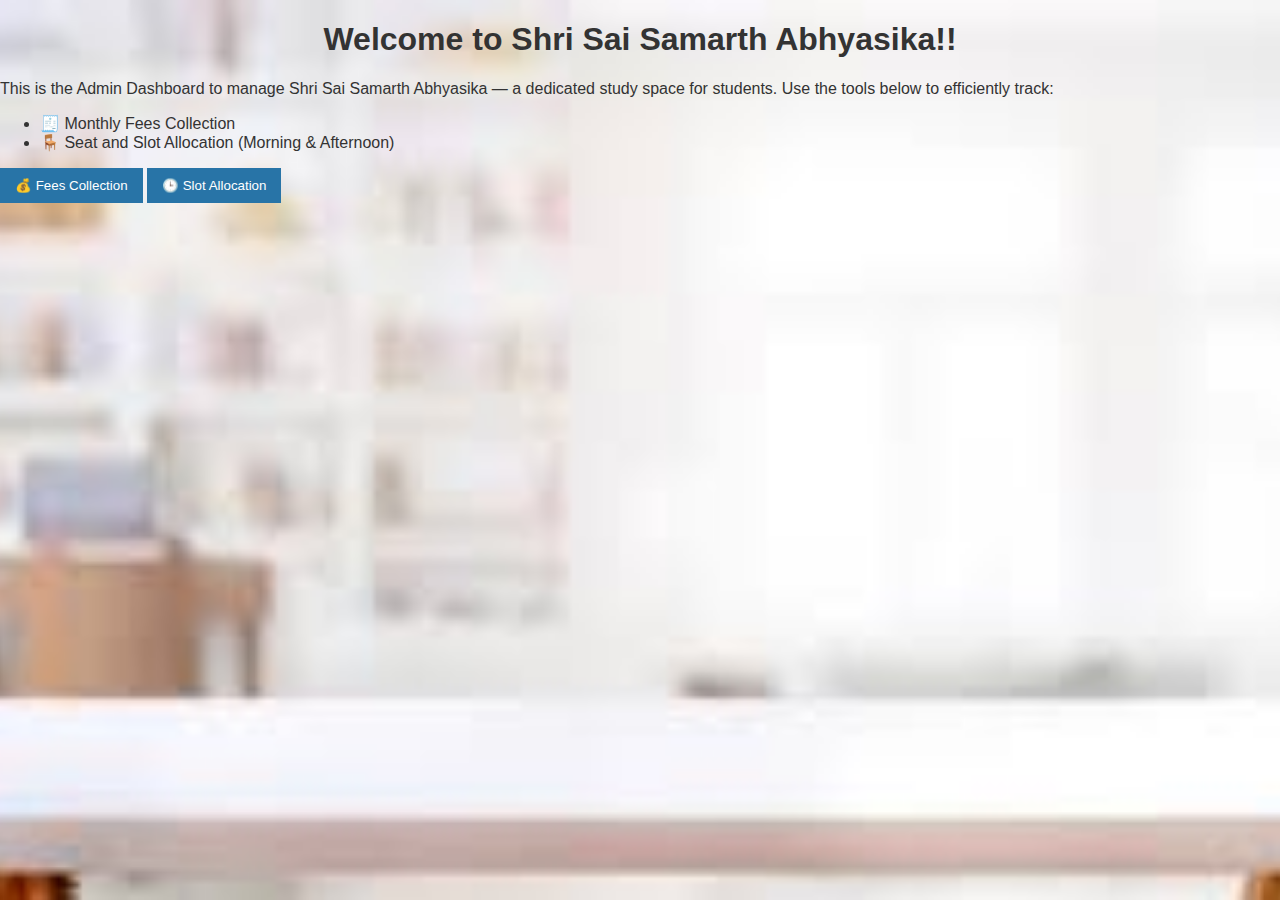
<file: index.html>
<!DOCTYPE html>
<html>
<head>
  <title>Dashboard</title>
  <link rel="stylesheet" href="style.css" />
</head>
<body>
  
  <div class="dashboard-container">
    <h1>Welcome to Shri Sai Samarth Abhyasika!!</h1>

    <div class="admin-info">
      <p>This is the Admin Dashboard to manage Shri Sai Samarth Abhyasika — a dedicated study space for students. Use the tools below to efficiently track:</p>
      <ul>
        <li>🧾 Monthly Fees Collection</li>
        <li>🪑 Seat and Slot Allocation (Morning & Afternoon)</li>
      </ul>
     
    <div class="dashboard-buttons">
      <button onclick="location.href='fees.html'">💰 Fees Collection</button>
      <button onclick="location.href='slots.html'">🕒 Slot Allocation</button>
    </div>
  </div>
</body>
</html>
</file>
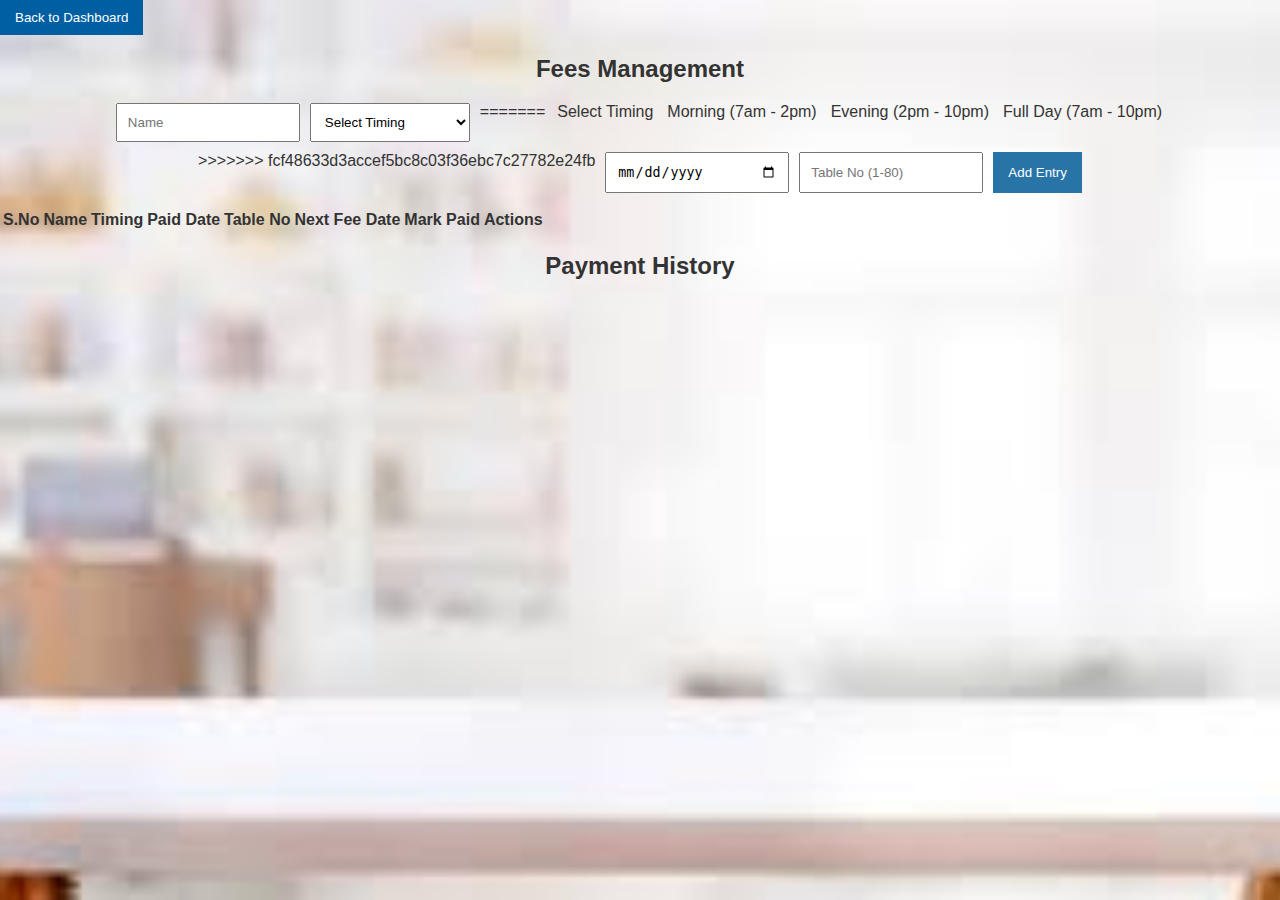
<file: fees.html>
<!DOCTYPE html>
<html>
<head>
  <meta charset="utf-8" />
  <title>Fees Collection</title>
  <link rel="stylesheet" href="style.css" />
</head>
<body>
  <button onclick="location.href='index.html'">Back to Dashboard</button>
  
  <h2>Fees Management</h2>

  <form id="feesForm">
    <input type="text" placeholder="Name" id="name" required />
    <select id="timing" required>
<<<<<<< HEAD
  <option value="">Select Timing</option>
  <option value="morning">Morning (7am - 2pm)</option>
  <option value="afternoon">Afternoon (2pm - 10pm)</option>
  <option value="full">Full Day (7am - 10pm)</option>
</select>

=======
      <option value="">Select Timing</option>
      <option value="morning">Morning (7am - 2pm)</option>
      <option value="evening">Evening (2pm - 10pm)</option>
      <option value="full">Full Day (7am - 10pm)</option>
    </select>
>>>>>>> fcf48633d3accef5bc8c03f36ebc7c27782e24fb
    <input type="date" id="paidDate" required />
    <input type="number" id="tableNo" min="1" max="80" placeholder="Table No (1-80)" required />
    <button type="submit">Add Entry</button>
  </form>

  <table id="feesTable">
    <thead>
      <tr>
        <th>S.No</th>
        <th>Name</th>
        <th>Timing</th>
        <th>Paid Date</th>
        <th>Table No</th>
        <th>Next Fee Date</th>
        <th>Mark Paid</th>
        <th>Actions</th>
      </tr>
    </thead>
    <tbody></tbody>
  </table>

  <h2>Payment History</h2>
  <div id="historyContainer"></div>

  <script src="script.js"></script>
</body>
</html>
</file>
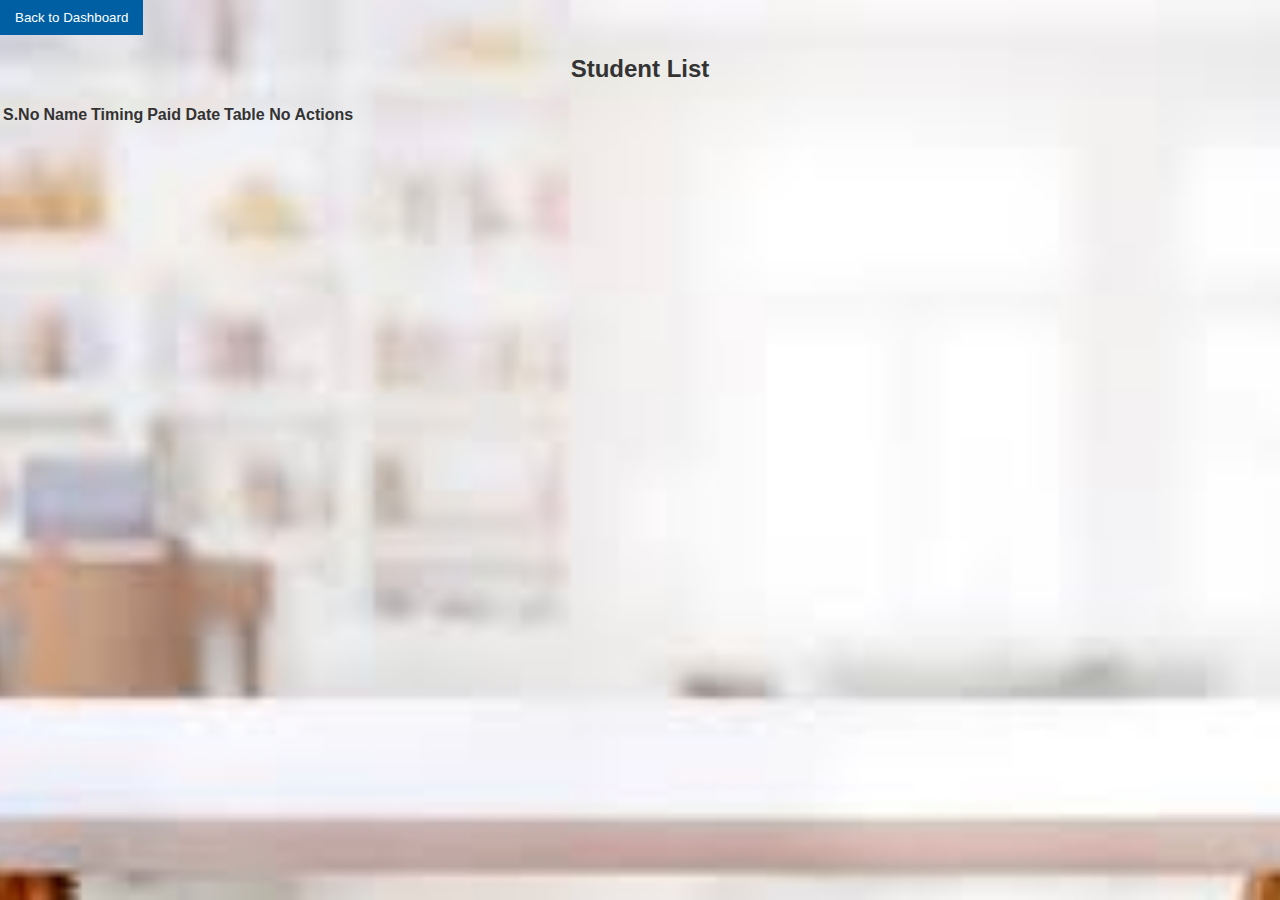
<file: list.html>
<!DOCTYPE html>
<html lang="en">
<head>
  <meta charset="UTF-8" />
  <meta name="viewport" content="width=device-width, initial-scale=1.0"/>
  <title>Student List</title>
  <link rel="stylesheet" href="style.css" />
</head>
<body>
  <button onclick="location.href='index.html'">Back to Dashboard</button>
  
  <h2>Student List</h2>

  <table>
    <thead>
      <tr>
        <th>S.No</th>
        <th>Name</th>
        <th>Timing</th>
        <th>Paid Date</th>
        <th>Table No</th>
        <th>Actions</th>
      </tr>
    </thead>
    <tbody id="studentTableBody"></tbody>
  </table>

  <script>
    function getFeesData() {
      return JSON.parse(localStorage.getItem('feesData')) || [];
    }

    function saveFeesData(data) {
      localStorage.setItem('feesData', JSON.stringify(data));
    }

    function displayStudents() {
      const data = getFeesData();
      const tbody = document.getElementById('studentTableBody');
      tbody.innerHTML = '';
      data.forEach((s, i) => {
        const tr = document.createElement('tr');
        tr.innerHTML = `
          <td>${i+1}</td>
          <td>${s.name}</td>
          <td>${s.timing}</td>
          <td>${s.paidDate}</td>
          <td>${s.tableNo}</td>
          <td>
            <button onclick="removeStudent(${i})" class="remove-btn">Remove</button>
          </td>
        `;
        tbody.appendChild(tr);
      });
    }

    function removeStudent(index) {
      // remove from feesData and free up seats in slots
      const data = getFeesData();
      const student = data[index];
      if (!student) return;
      // free slots
      const slots = JSON.parse(localStorage.getItem('slots')) || { morning: Array(80).fill(null), afternoon: Array(80).fill(null) };
      if (student.timing === 'morning') {
        slots.morning[student.tableNo - 1] = null;
      } else if (student.timing === 'evening') {
        slots.afternoon[student.tableNo - 1] = null;
      } else if (student.timing === 'full') {
        slots.morning[student.tableNo - 1] = null;
        slots.afternoon[student.tableNo - 1] = null;
      }
      localStorage.setItem('slots', JSON.stringify(slots));

      data.splice(index,1);
      saveFeesData(data);
      displayStudents();
      // if on slots page, it will re-render on its own when opened
    }

    displayStudents();
  </script>
</body>
</html>
</file>
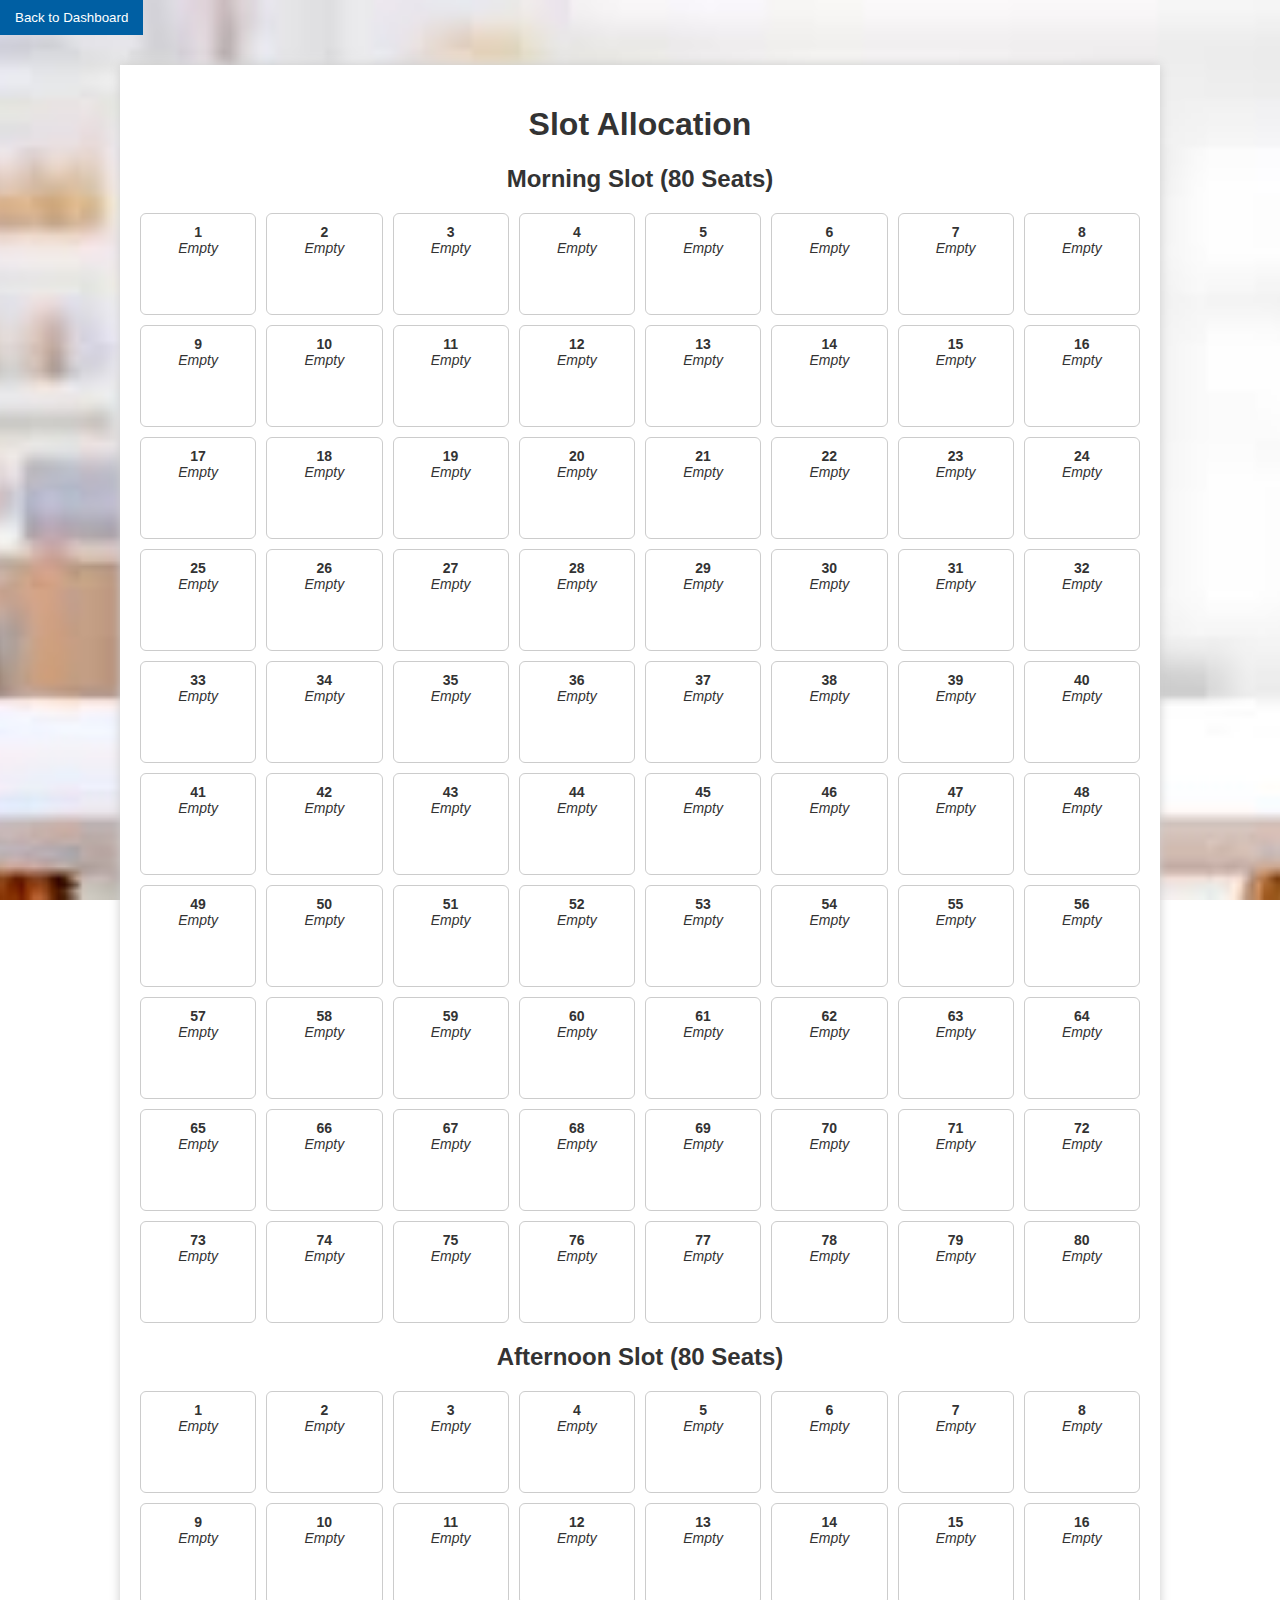
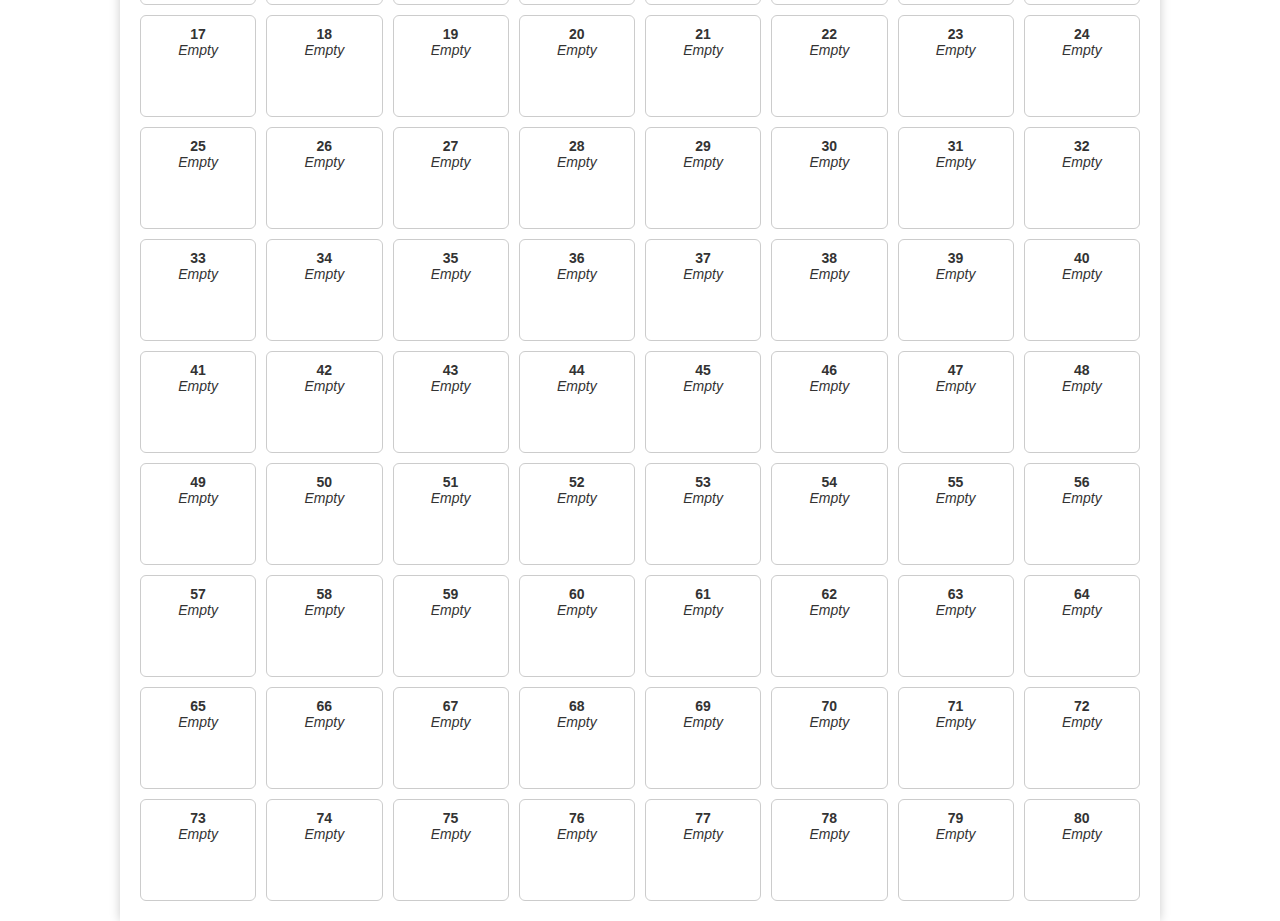
<file: slots.html>
<!DOCTYPE html>
<html>
<head>
  <meta charset="utf-8" />
  <title>Slot Allocation</title>
  <link rel="stylesheet" href="style.css" />
</head>
<body>
  <button onclick="location.href='index.html'">Back to Dashboard</button>
  
  <div class="container">
    <h1>Slot Allocation</h1>

    <div class="slot-section">
      <h2>Morning Slot (80 Seats)</h2>
      <!-- Removed manual assign form -->
      <div id="morningTable" class="seat-grid"></div>
    </div>

    <div class="slot-section">
      <h2>Afternoon Slot (80 Seats)</h2>
      <!-- Removed manual assign form -->
      <div id="afternoonTable" class="seat-grid"></div>
    </div>

  </div>

  <script src="script.js"></script>
</body>
</html>
</file>
<file: style.css>
body {
  font-family: Arial, sans-serif;
  background: #f4f4f4;
  margin: 0;
  padding: 0;
}
body {
  font-family: Arial, sans-serif;
  background: url('study.jfif') no-repeat center center fixed;
  background-size: cover; /* Makes the image cover the entire page */
  margin: 0;
  padding: 0;
  color: #333; /* Optional: text color to contrast the background */
}

.container {
  width: 90%;
  max-width: 1000px;
  margin: auto;
  padding: 20px;
  background: white;
  box-shadow: 0 0 10px #ccc;
  margin-top: 30px;
}

h1, h2 {
  text-align: center;
  color: #333;
}

form {
  display: flex;
  flex-wrap: wrap;
  justify-content: center;
  gap: 10px;
  margin-bottom: 15px;
<<<<<<< HEAD
  
=======
>>>>>>> fcf48633d3accef5bc8c03f36ebc7c27782e24fb
}

input[type="text"],
input[type="number"],
select,
input[type="date"] {
  padding: 10px;
  width: 160px;
}

button {
  padding: 10px 15px;
  background: #2874a7;
  color: white;
  border: none;
  cursor: pointer;
}

button:hover {
  background: #005fa3;
}

.seat-grid {
  display: grid;
  grid-template-columns: repeat(8, 1fr);
  gap: 10px;
  margin-top: 15px;
}

.seat {
  padding: 10px;
  border: 1px solid #ccc;
  background: white;
  text-align: center;
  border-radius: 6px;
  min-height: 80px;
  font-size: 14px;
}

/* occupied baseline */
.seat.occupied {
  color: #fff;
}

/* COLOR SCHEME fixed:
   - Morning: Pink
   - Evening: Green
   - Full day: Blue
*/
.seat-morning {
  background: linear-gradient(180deg,#ffc0cb,#ff9fb8); /* Pink */
  border-color: #ff7aa2;
  color: #4b0033;
}
<<<<<<< HEAD
.seat-afternoon {
=======
.seat-evening {
>>>>>>> fcf48633d3accef5bc8c03f36ebc7c27782e24fb
  background: linear-gradient(180deg,#a8e6a1,#58d68d); /* Green */
  border-color: #28a745;
  color: #003314;
}
.seat-full {
  background: linear-gradient(180deg,#8ec3ff,#5aa8ff); /* Blue */
  border-color: #005fa3;
  color: #012b4a;
}

@media screen and (max-width: 600px) {
  .seat-grid {
    grid-template-columns: repeat(4, 1fr);
  }

  form {
    flex-direction: column;
    align-items: center;
  }
}

/* Table Styling for fees & list pages */
table {
  width: 100%;
  border-collapse: collapse;
  margin-top: 20px;
}

table th, table td {
  border: 1px solid #ccc;
  padding: 10px;
  text-align: center;
}

.red-text {
  color: red;
  font-weight: bold;
}

.alert {
  font-size: 13px;
  color: red;
}

.history-block {
  border: 1px solid #ccc;
  padding: 10px;
  margin-top: 15px;
  background: #fdfdfd;
  border-left: 4px solid #0077cc;
}

/* Dashboard bits (kept from your css) */
.dashboard-container {
  max-width: 900px;
  margin: auto;
  padding: 30px 20px;
  text-align: center;
}

.dashboard-buttons {
  display: flex;
  justify-content: center;
  flex-wrap: wrap;
  gap: 20px;
}
.dashboard-buttons button {
  background-color: #0077cc;
  color: white;
  padding: 14px 28px;
  font-size: 18px;
  border: none;
  border-radius: 8px;
}
.remove-btn { background:#dc3545; color:white; padding:6px 8px; border:none; border-radius:4px; }
<<<<<<< HEAD

/* White background for fees table */
#feesTable {
  background-color: white;
  border-collapse: collapse;
  width: 100%;
  box-shadow: 0 2px 6px rgba(0,0,0,0.1);
}

#feesTable th, #feesTable td {
  border: 1px solid #ddd;
  padding: 8px;
}

#feesTable th {
  background-color: #f4f4f4;
  text-align: left;
}

/* White background for dashboard container */
.dashboard-container {
  background-color: white;
  padding: 20px;
  border-radius: 12px;
  box-shadow: 0 4px 10px rgba(0,0,0,0.1);
  max-width: 900px;
  margin: 40px auto;
}
=======
>>>>>>> fcf48633d3accef5bc8c03f36ebc7c27782e24fb
</file>
